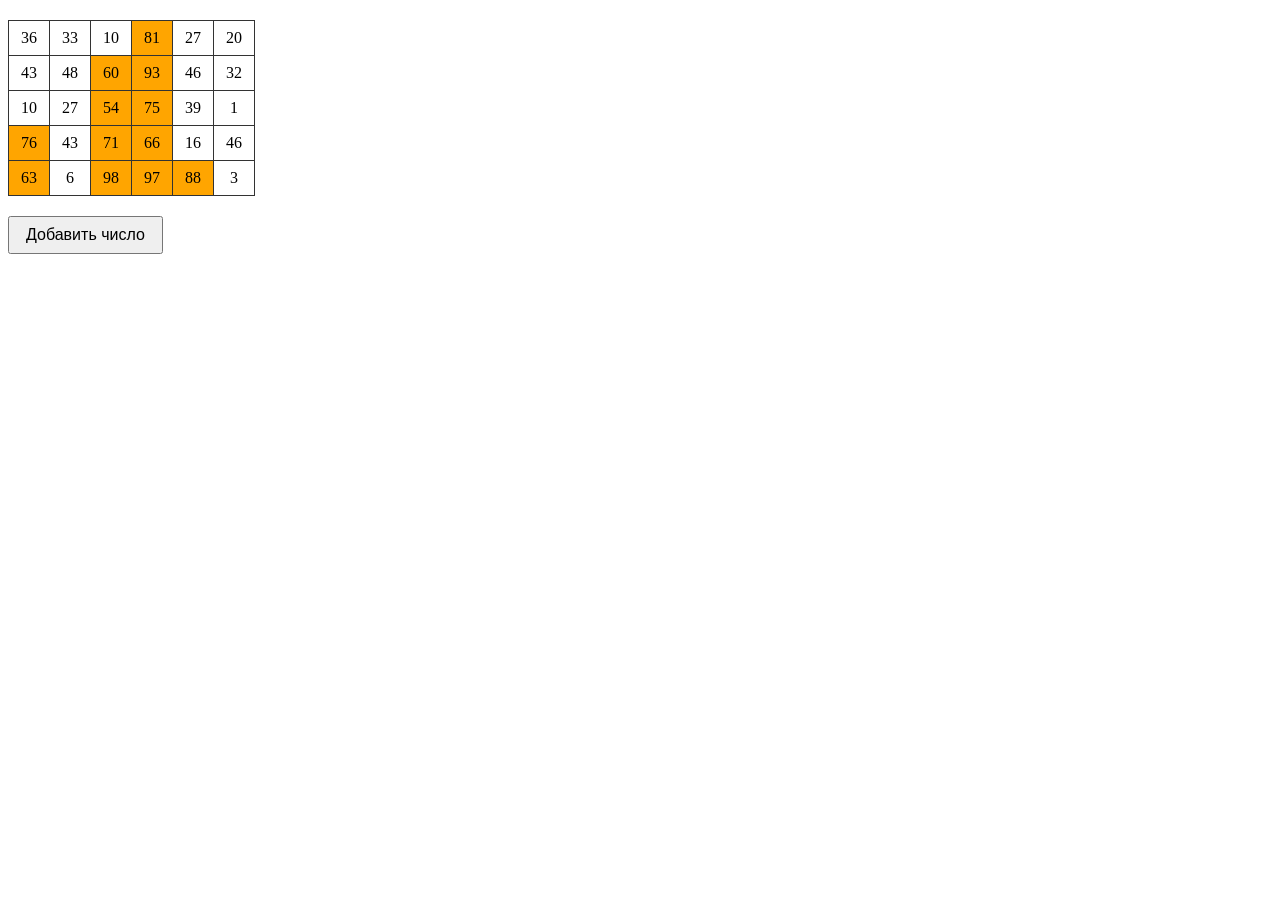
<file: index.html>
<!DOCTYPE html>
<html lang="ru">
<head>
    <meta charset="UTF-8">
    <title>Таблица случайных чисел</title>
  
    <link rel="stylesheet" href="style.css">
</head>
<body>
    <div id="table-container"></div>
    <button onclick="addNumber()">Добавить число</button>
    
    <script src="js.js"></script>
</body>
</html>
</file>
<file: style.css>
table {
    border-collapse: collapse;
    margin: 20px 0;
}

td {
    border: 1px solid #333;
    padding: 8px 12px;
    text-align: center;
}

.orange {
    background-color: orange;
}

button {
    padding: 8px 16px;
    font-size: 16px;
    cursor: pointer;
}
</file>
